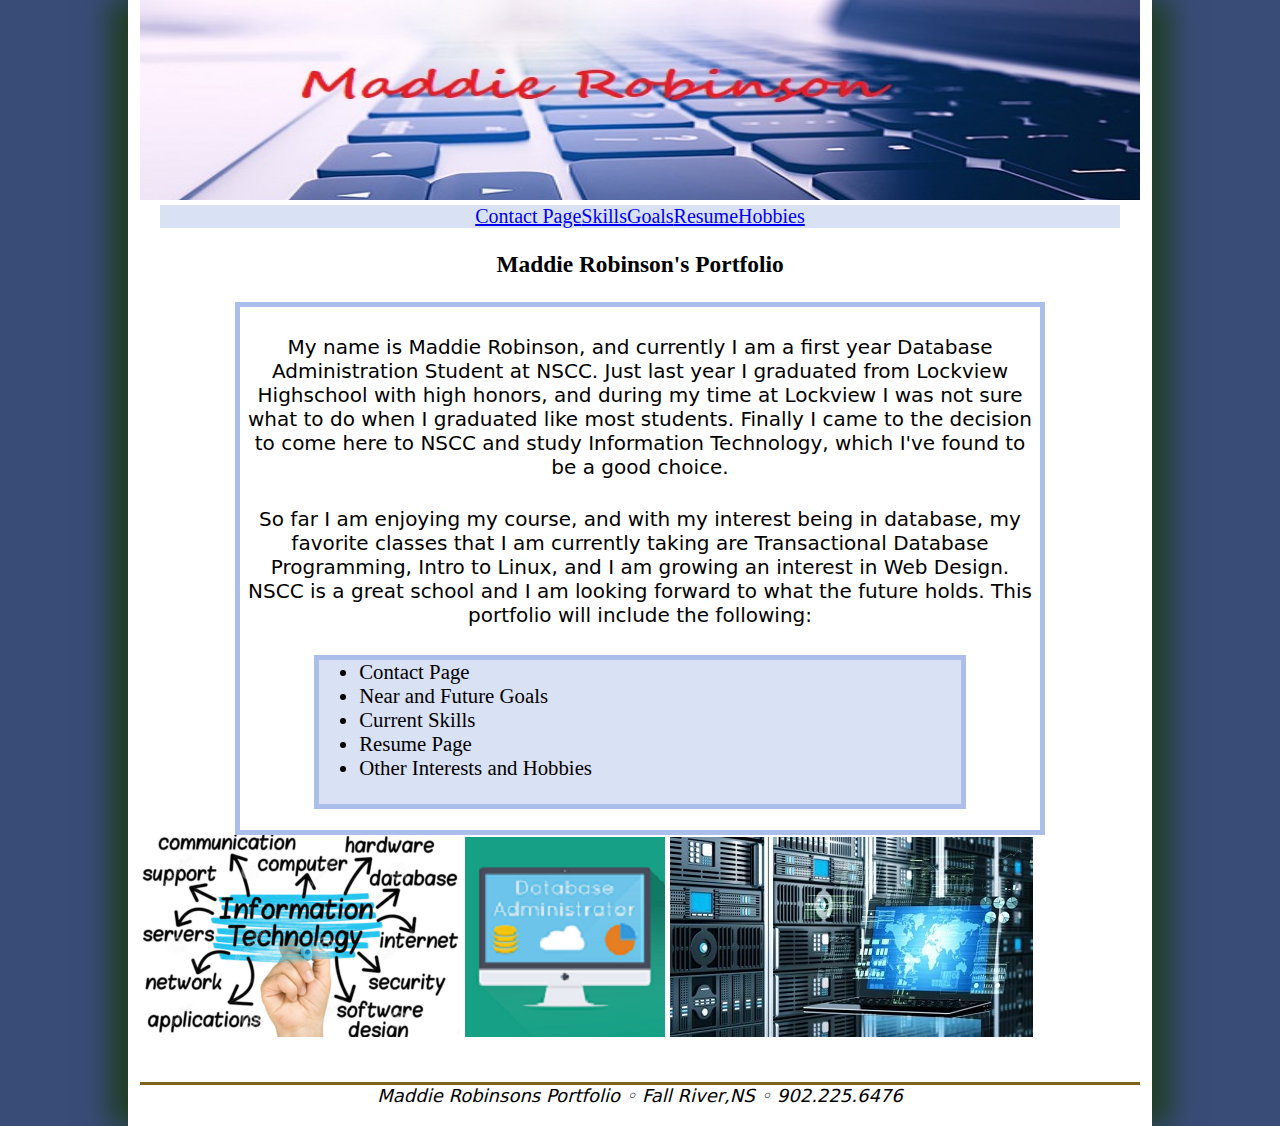
<file: index.html>
<!DOCTYPE html>
<html>
   <head>
   <!--
         Final Project, Personal Portfolio
          Author: Maddie Robinson
          Date:   April 12th 2018
      
          Filename: Portfolio_maddie.html
         -->
   

</head>
<link href="portfolio_style.css" rel="stylesheet"/>

<body>
<header> 
<img src="background.jpg" alt="header" />
</header>
<nav>
     <ul>
            <a href="contact_page.html">Contact Page</a> 
            <a href="current_skills.html">Skills</a> 
			<a href="goals_portfolio.html">Goals</a> 
			<a href="resume_portfolio.html">Resume</a> 
			<a href="hobbies_portfolio.html">Hobbies</a> 
      </ul>
  </nav>
	  
<h3> Maddie Robinson's Portfolio</h3>

<main> 
<p> My name is Maddie Robinson, and currently I am a first year Database Administration Student at NSCC. Just last year I graduated from Lockview Highschool with high honors,
and during my time at Lockview I was not sure what to do when I graduated like most students. Finally I came to the decision to come here to NSCC and study Information Technology,
which I've found to be a good choice. 
</p>

<p>So far I am enjoying my course, and with my interest being in database, my favorite classes that I am currently taking are Transactional
 Database Programming, Intro to Linux, and I am growing an interest in Web Design. NSCC is a great school and I am looking forward to what the future holds.  
 This portfolio will include the following: 
</p>

	<article>
	<ul>
		
            <li>Contact Page</li>
            <li>Near and Future Goals</li>
            <li>Current Skills</li>
            <li>Resume Page</li>
            <li>Other Interests and Hobbies</li> <br>
		
	</ul>
	</article>

</main>
<img src="IT.png" alt="Maddie" />

<img src="DBA.png" alt="Maddie" />

<img src="computer.jpg" alt="Maddie" />
   
<footer>
      <em><i>Maddie Robinsons Portfolio</em> &#9702;
      Fall River,NS &#9702;
      902.225.6476</i>
</footer>
</body>
</html>
</file>
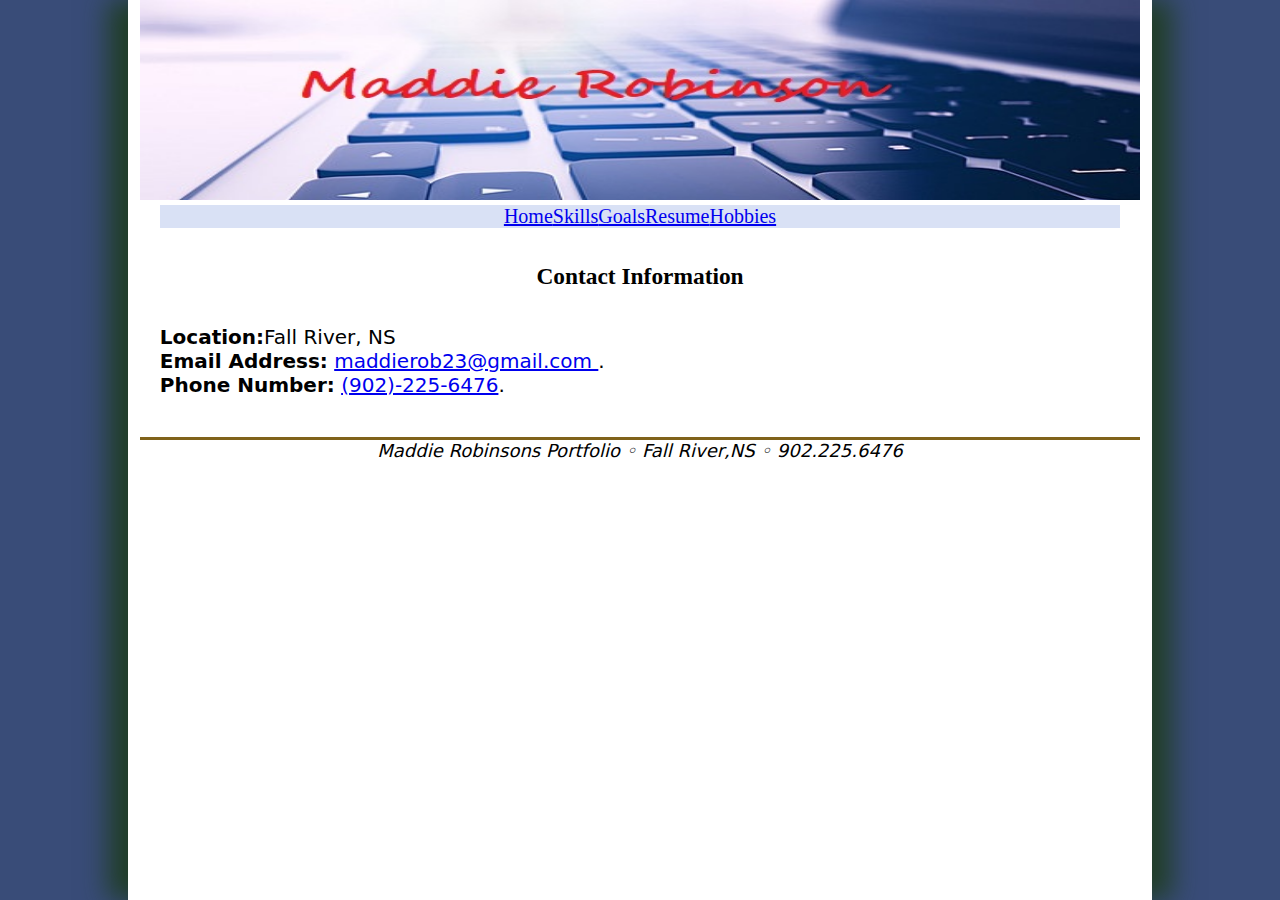
<file: contact_page.html>
<!DOCTYPE html>
<html>
   <head>
   <!--
         Final Project, Personal Portfolio
          Author: Maddie Robinson
          Date:   April 12th 2018
      
          Filename: Portfolio_maddie.html
         -->
   
   <title>Maddie Robinson's Portfolio</title>
</head>
<link href="portfolio_style.css" rel="stylesheet"/>

<body>
<header> 
<img src="background.jpg" alt="header" />
</header>
<nav>
    <ul>
		 <a href="index.html">Home</a>
            <a href="current_skills.html">Skills</a> 
			<a href="goals_portfolio.html">Goals</a> 
			<a href="resume_portfolio.html">Resume</a> 
			<a href="hobbies_portfolio.html">Hobbies</a> 

    </ul>
</nav>
<p> <h3> Contact Information </h3></p>
<address>

<p>
<b>Location:</b>Fall River, NS <br>
<b>Email Address:</b> <a href="mailto:maddierob23@gmail.com"> maddierob23@gmail.com </a>.<br>
<b>Phone Number:</b> <a href="tel:(902)-225-6476"> (902)-225-6476</a>.<br>
</p>

</address>


<footer>

      <em><i>Maddie Robinsons Portfolio</em> &#9702;
      Fall River,NS &#9702;
      902.225.6476</i>
</footer>
</body> 
</html>
</file>
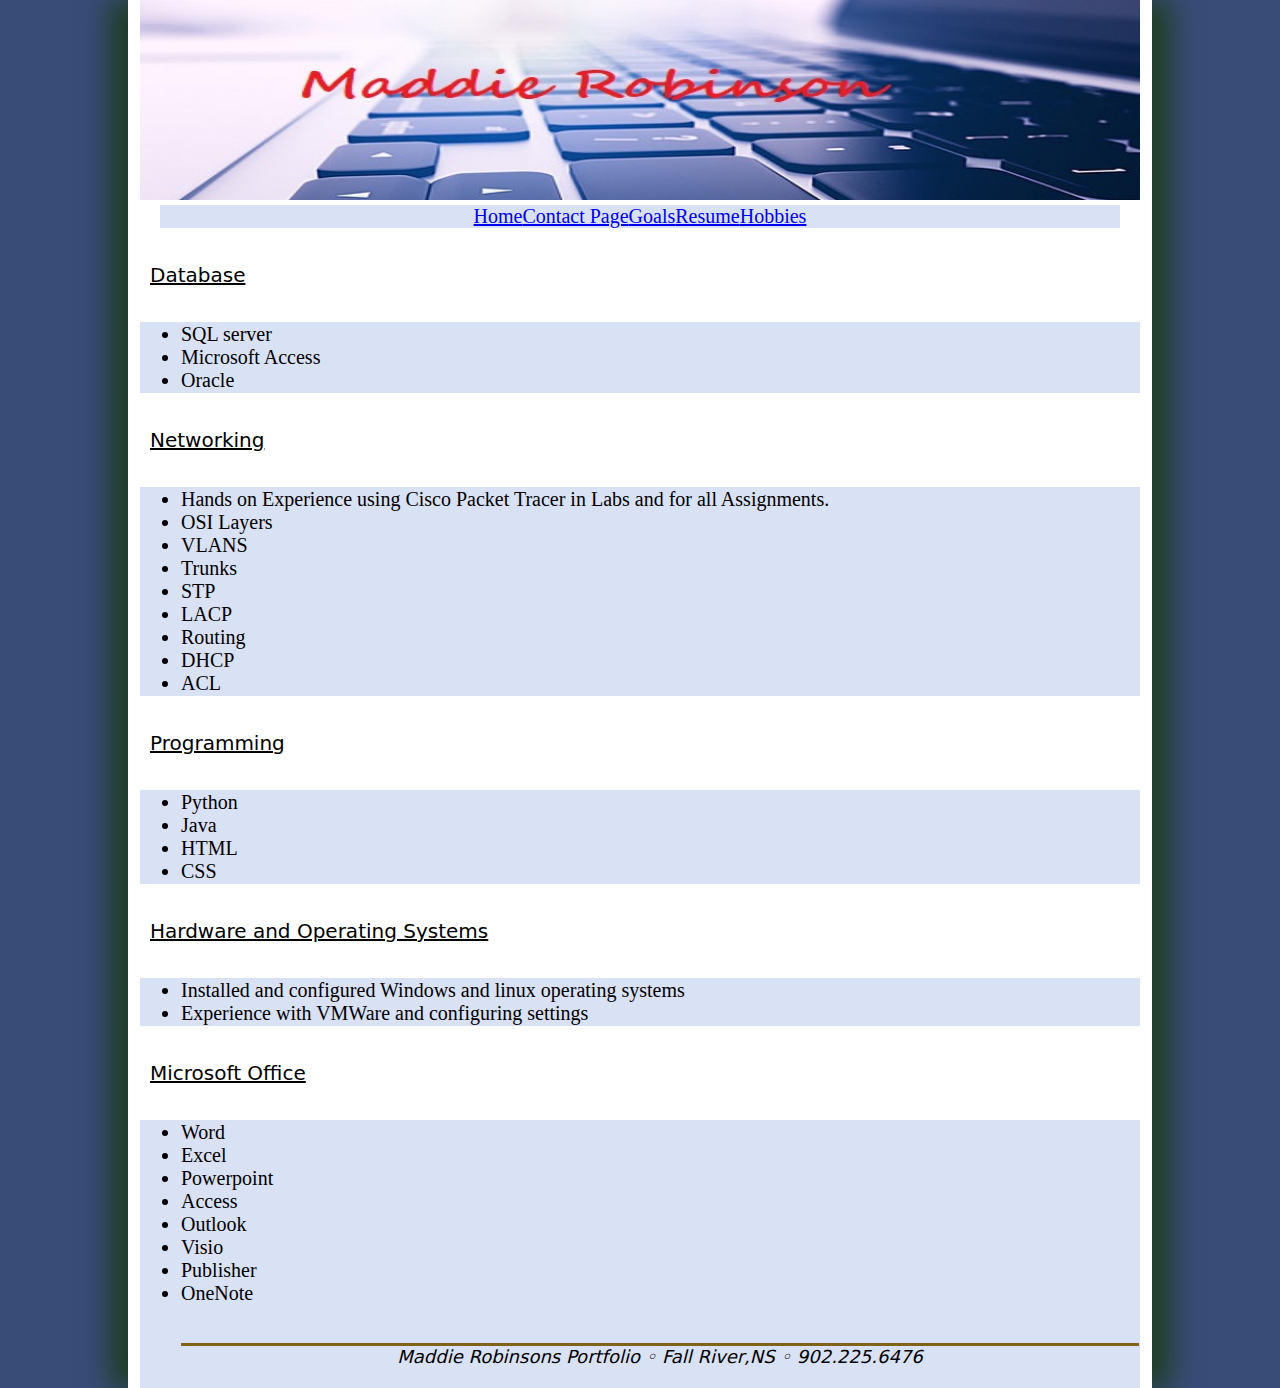
<file: current_skills.html>
<!DOCTYPE html>
<html>
   <head>
   <!--
         Final Project, Personal Portfolio
          Author: Maddie Robinson
          Date:   April 12th 2018
      
          Filename: Portfolio_maddie.html
         -->
   
   <title>Maddie Robinson's Portfolio</title>
</head>
<link href="portfolio_style.css" rel="stylesheet"/>

<body>
<header> 
<img src="background.jpg" alt="header" />
</header>
<nav>
         <ul>
		    <a href="index.html">Home</a>
            <a href="contact_page.html">Contact Page</a> 
			<a href="goals_portfolio.html">Goals</a> 
			<a href="resume_portfolio.html">Resume</a> 
			<a href="hobbies_portfolio.html">Hobbies</a> 
        </ul>
      </nav>
<u><p>Database</p></u>
<ul>
	<li>SQL server</li>
	<li>Microsoft Access</li>
	<li>Oracle</li>
</ul>
<u><p> Networking </p></u>
<ul> 
	<li>Hands on Experience using Cisco Packet Tracer in Labs and for all Assignments. </li>
	<li>OSI Layers</li>
	<li>VLANS</li>
	<li>Trunks</li>
	<li>STP</li>
	<li>LACP</li>
	<li>Routing</li>
	<li>DHCP</li>
	<li>ACL</li>
	
	</ul>

<u><p>Programming </p></u>
<ul> 
	<li>Python</li>
	<li>Java</li>
	<li>HTML</li>
	<li>CSS</li>
</ul>

<u><p>Hardware and Operating Systems</p></u>
<ul> 
	<li>Installed and configured Windows and linux operating systems</li>
	<li>Experience with VMWare and configuring settings</li>
</ul>

<u><p>Microsoft Office </p></u>
<ul> 
	<li>Word</li>
	<li>Excel</li>
	<li>Powerpoint</li>
	<li>Access</li>
	<li>Outlook</li>
	<li>Visio</li>
	<li>Publisher</li>
	<li>OneNote</li>

<footer>
      <em><i>Maddie Robinsons Portfolio</em> &#9702;
      Fall River,NS &#9702;
      902.225.6476</i>
</footer>
</body> 
</html>
</file>
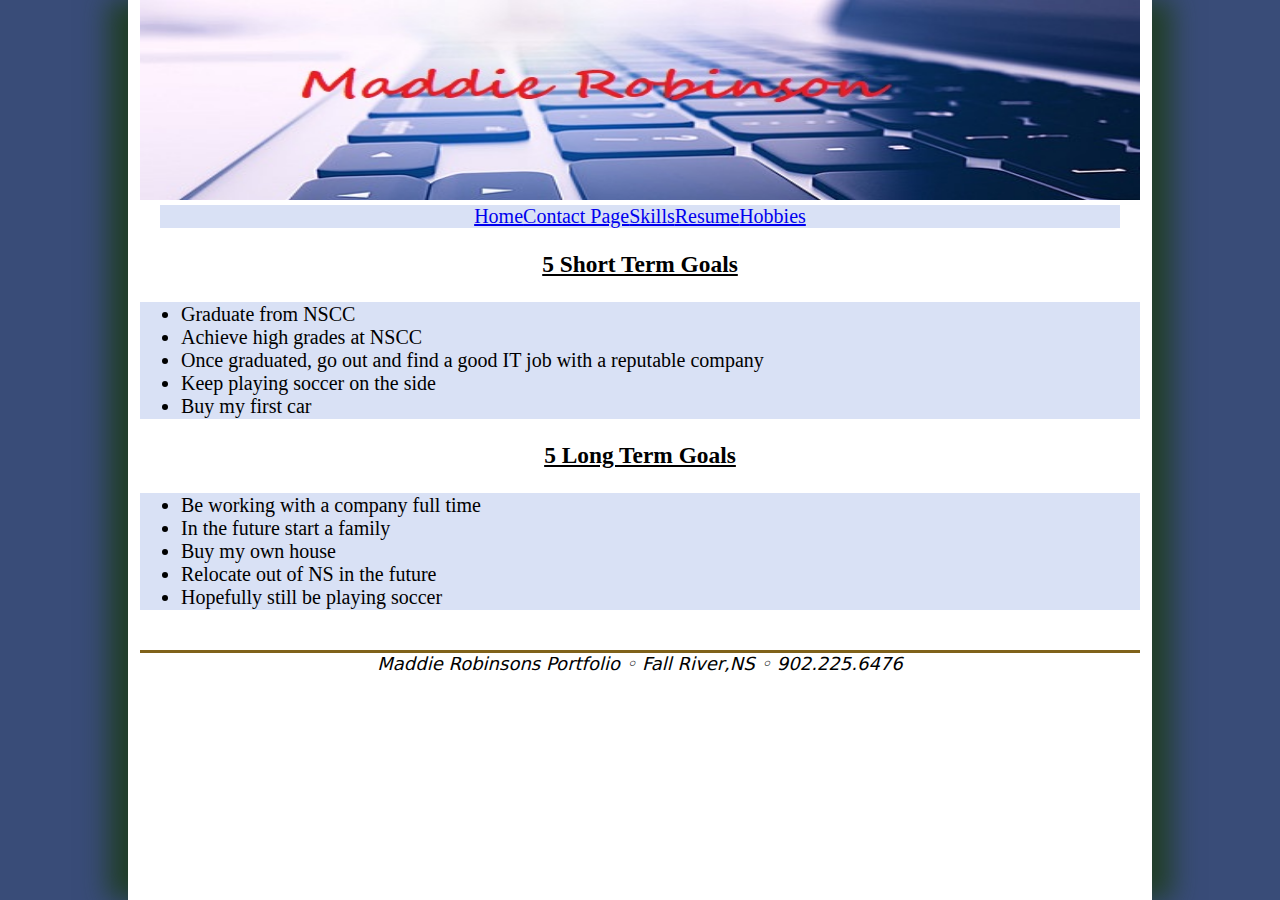
<file: goals_portfolio.html>
<!DOCTYPE html>
<html>
   <head>
   <!--
         Final Project, Personal Portfolio
          Author: Maddie Robinson
          Date:   April 12th 2018
      
          Filename: Portfolio_maddie.html
         -->
   
   <title>Maddie Robinson's Portfolio</title>
</head>
<link href="portfolio_style.css" rel="stylesheet"/>

<body>
<header> 
<img src="background.jpg" alt="header" />
</header>
<nav>
    <ul>
		
		 <a href="index.html">Home</a>
            <a href="contact_page.html">Contact Page</a> 
            <a href="current_skills.html">Skills</a> 
			<a href="resume_portfolio.html">Resume</a> 
			<a href="hobbies_portfolio.html">Hobbies</a> 
		
     </ul>
</nav>
<header>
<h3><u> 5 Short Term Goals </u></h3>
</header>
<ul> 
	<li>Graduate from NSCC</li>
	<li>Achieve high grades at NSCC</li>
	<li>Once graduated, go out and find a good IT job with a reputable company</li>
	<li>Keep playing soccer on the side</li>
	<li>Buy my first car</li>
</ul>
<header>
<h3><u> 5 Long Term Goals </u></h3>
</header>
<ul> 
	<li>Be working with a company full time</li>
	<li>In the future start a family</li>
	<li>Buy my own house </li> 
	<li>Relocate out of NS in the future</li>
	<li>Hopefully still be playing soccer</li>
	
</ul>
	
<footer>
      <em><i>Maddie Robinsons Portfolio</em> &#9702;
      Fall River,NS &#9702;
      902.225.6476</i>
</footer>
</body> 
</html>
</file>
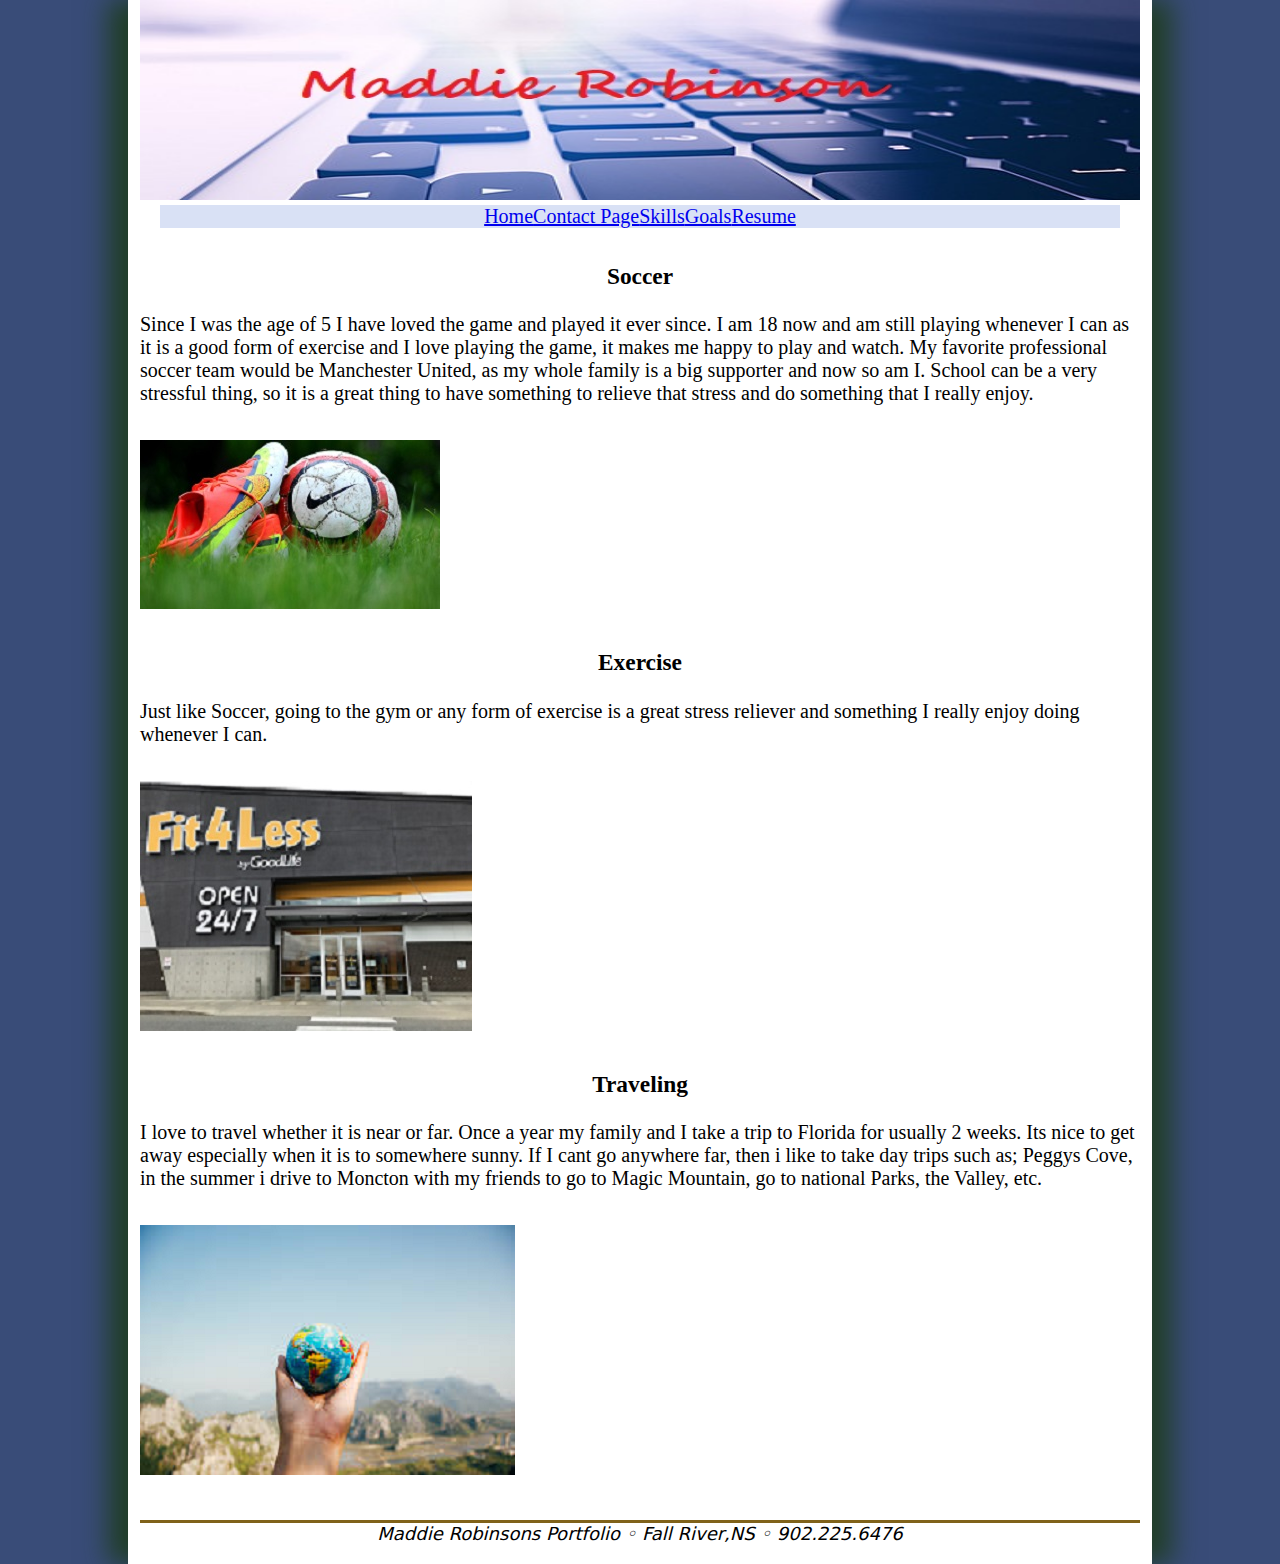
<file: hobbies_portfolio.html>
<!DOCTYPE html>
<html>
   <head>
   <!--
         Final Project, Personal Portfolio
          Author: Maddie Robinson
          Date:   April 12th 2018
      
          Filename: Portfolio_maddie.html
         -->
   
   <title>Maddie Robinson's Portfolio</title>
</head>
<link href="portfolio_style.css" rel="stylesheet"/>

<body>
<header> 
<img src="background.jpg" alt="header" />
</header>
<nav>
	<ul>

		<a href="index.html">Home</a>
		<a href="contact_page.html">Contact Page</a> 
		<a href="current_skills.html">Skills</a> 
		<a href="goals_portfolio.html">Goals</a> 
		<a href="resume_portfolio.html">Resume</a> 

	</ul>
</nav>

<p><h3> Soccer </h3> 
Since I was the age of 5 I have loved the game and played it ever since. 
I am 18 now and am still playing whenever I can as it is a good form of exercise and I love
playing the game, it makes me happy to play and watch. My favorite professional soccer team would be
Manchester United, as my whole family is a big supporter and now so am I. School can be a very stressful thing, 
so it is a great thing to have something to relieve that stress and do something that I really enjoy. 
</p>

<img src="soccer.jpg" alt="Maddie" />

<p>
<h3>Exercise </h3> 
Just like Soccer, going to the gym or any form of exercise is a great stress reliever and something
I really enjoy doing whenever I can. 
</p>


<img src="gym.jpg" alt="gym" />

<p>
<h3>Traveling</h3> 
I love to travel whether it is near or far. Once a year my family and I take a trip to 
Florida for usually 2 weeks. Its nice to get away especially when it is to somewhere sunny. If I cant go anywhere far, 
then i like to take day trips such as; Peggys Cove, in the summer i drive to Moncton with my friends to go to 
Magic Mountain, go to national Parks, the Valley, etc. 
</p>

<img src="travel.png" alt="Travel" />


<footer>
      <em><i>Maddie Robinsons Portfolio</em> &#9702;
      Fall River,NS &#9702;
      902.225.6476</i>
</footer>
</body> 
</html>
</file>
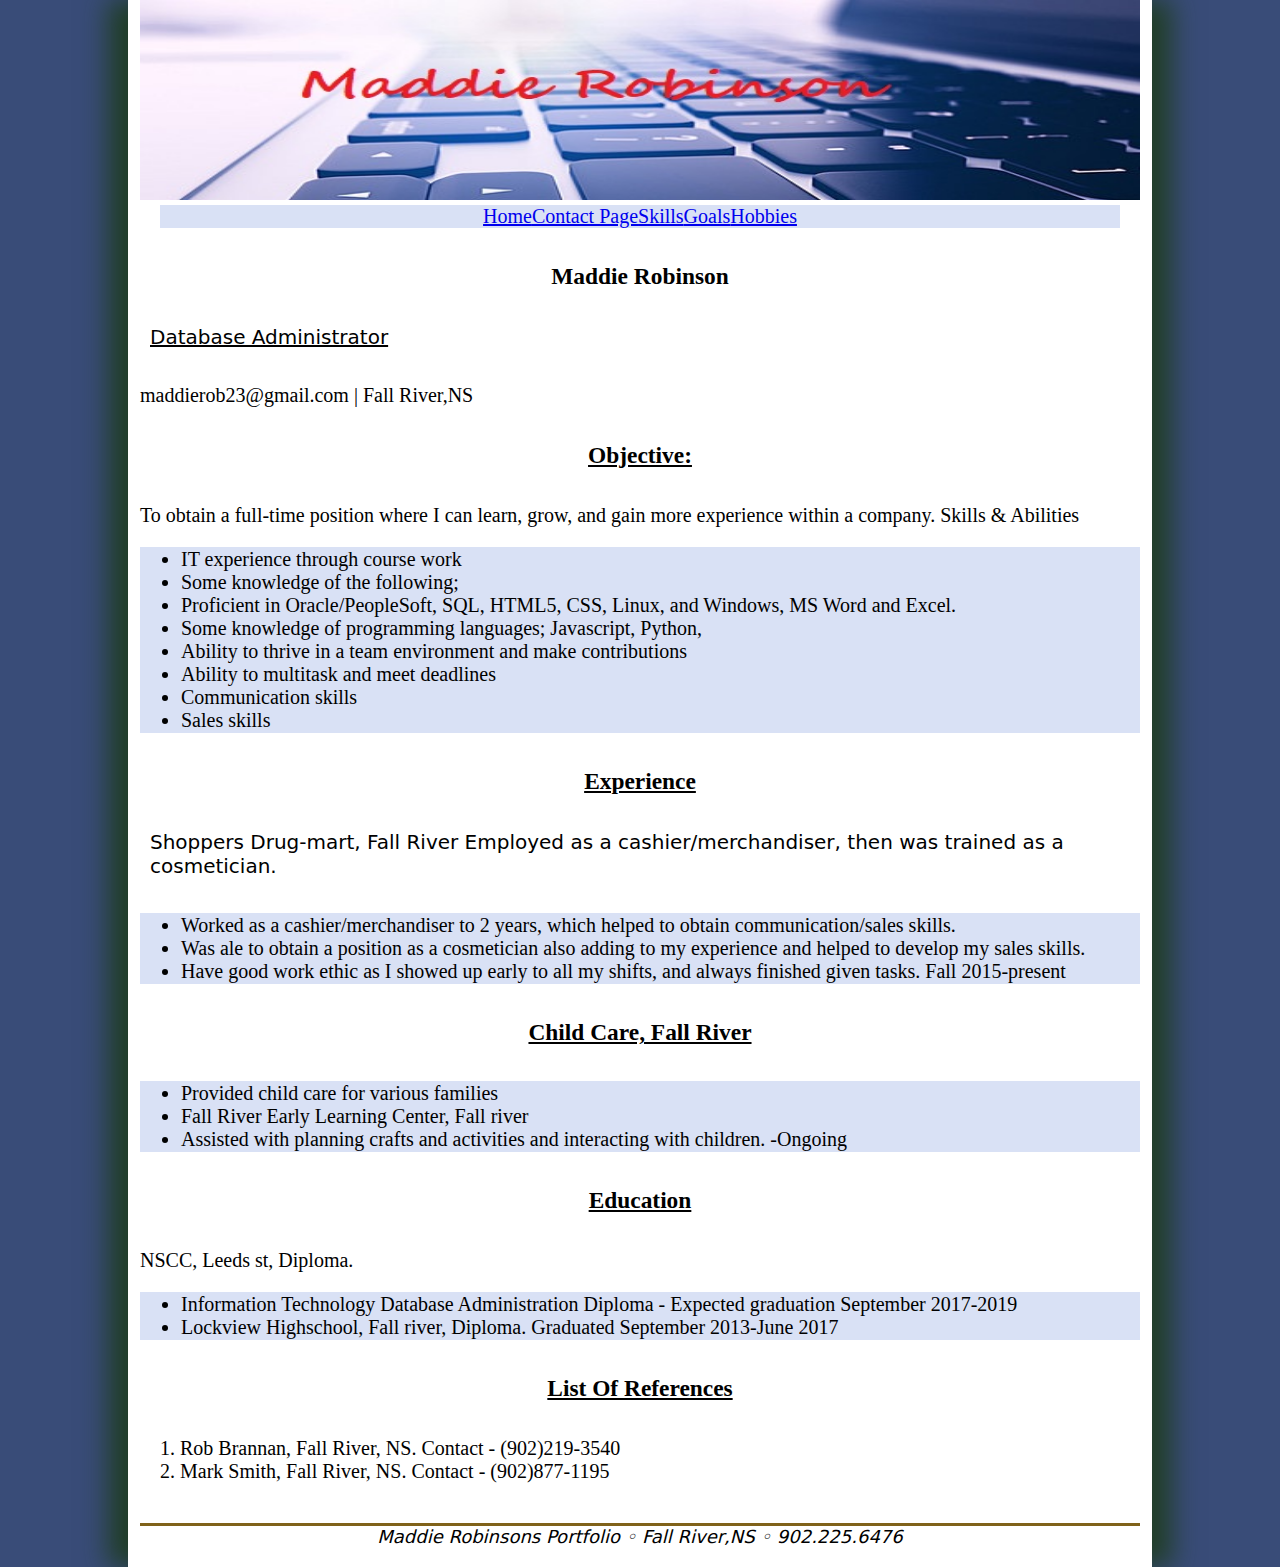
<file: resume_portfolio.html>
<!DOCTYPE html>
<html>
   <head>
   <!--
         Final Project, Personal Portfolio
          Author: Maddie Robinson
          Date:   April 12th 2018
      
          Filename: Portfolio_maddie.html
         -->
   
   <title>Maddie Robinson's Portfolio</title>
</head>
<link href="portfolio_style.css" rel="stylesheet"/>

<body>
<header> 

<img src="background.jpg" alt="header" />

</header>
<nav>
         <ul>
		 <a href="index.html">Home</a>
            <a href="contact_page.html">Contact Page</a> 
            <a href="current_skills.html">Skills</a> 
			<a href="goals_portfolio.html">Goals</a> 
			<a href="hobbies_portfolio.html">Hobbies</a> 
         </ul>
</nav>
<p><h3>Maddie Robinson</h3><p>
<p><u>Database Administrator</u></p>
maddierob23@gmail.com  | Fall River,NS
<p><u><h3>Objective:</u></h3></p>
To obtain a full-time position where I can learn, grow, and gain more experience within a company. 
Skills & Abilities
<ul>
    <li>IT experience through course work</li>
	<li>Some knowledge of the following; </li>
	<li>Proficient in Oracle/PeopleSoft, SQL, HTML5, CSS, Linux, and Windows, MS Word and Excel.</li> 
	<li>Some knowledge of programming languages; Javascript, Python,</li>
	<li>Ability to thrive in a team environment and make contributions</li>
	<li>Ability to multitask and meet deadlines</li>
	<li>Communication skills</li>
	<li>Sales skills</li>
</ul>
<p><h3><u>Experience</u></h4></p>
<p>Shoppers Drug-mart, Fall River     
Employed as a cashier/merchandiser, then was trained as a cosmetician.
<ul> 
	<li>Worked as a cashier/merchandiser to 2 years, which helped to obtain communication/sales skills. </li>
	<li>Was ale to obtain a position as a cosmetician also adding to my experience and helped to develop my sales skills. </li>
	<li>Have good work ethic as I showed up early to all my shifts, and always finished given tasks. 	Fall 2015-present</li>
</ul>
<p><h3><u>Child Care, Fall River</u></h4></p>
<ul>
	<li>Provided child care for various families</li>
	<li>Fall River Early Learning Center, Fall river  </li>                                                            
	<li>Assisted with planning crafts and activities and interacting with children. 	-Ongoing</li>
</ul>

<p><h3><u>Education</u></h4></p>
NSCC, Leeds st, Diploma. 
<ul>
	<li>Information Technology Database Administration Diploma - Expected graduation September 2017-2019</li>
	<li>Lockview Highschool, Fall river, Diploma. Graduated September 2013-June 2017	</li>
</ul>

<p><h3><u>List Of References</u></h4></p>
<ol>
	<li>Rob Brannan, Fall River, NS. 
	Contact - (902)219-3540</li>
	<li>Mark Smith, Fall River, NS. 
	Contact - (902)877-1195</li>
</ol>

<footer>
      <em><i>Maddie Robinsons Portfolio</em> &#9702;
      Fall River,NS &#9702;
      902.225.6476</i>
</footer>
</body> 
</html>
</file>
<file: portfolio_style.css>
/*
         Final Project, Personal Portfolio
          Author: Maddie Robinson
          Date:   April 12th 2018
      
          Filename: portfolio_style.css
         */
/* the following will be all of the style code and layout for my html*/ 
   
 
html {
	height: 100%;
	font-size: 14px;
}
img, object, embed, video {
	max-width: 100%;
}
body {
	margin-left: auto;
	margin-right: auto;
	width: 81.9%;
	padding-left: 4.55%;
	padding-right: 4.55%;
	clear: none;
	float: none;
	min-height: 100%;
}


@media screen, tv { 
	h1{font-size: 2em;}
} 
@media print { 
	h1{font-size: 16pt;} 
} 
nav {
	width: 25%;
	float: left;
	margin: 2% 2% 0% 0%;
}
article {
	width: 73%;
	float: left;
	font-size: 0.8em;
	text-align: justify;
}

}
nav ul li {
	font-family: "Lucida Grande", "Lucida Sans Unicode", "Lucida Sans", "DejaVu Sans", Verdana, sans-serif;
	font-size: 0.8em;
}

nav ul li a {
	color: #222;
	text-decoration: none;
	display: block;
	margin-bottom: 8%;
}
nav ul li a:visited {
	color: #222;
}
nav ul li a:hover {
	background-color: #222;
	color: white;
}
nav ul li a:focus {
	outline: thin dotted;
}
nav ul li a:hover, nav ul li a:active {
	outline: 0;
}
body h1 {
	margin: 1%;
	font-family: "Lucida Grande", "Lucida Sans Unicode", "Lucida Sans", "DejaVu Sans", Verdana, sans-serif;
	font-size: 1.5em;
}

body article h1 {
	font-size: 1.15em;
}

cite {
   color: rgb(110, 110, 255);
}

body p, body address {
	margin: 3.5% 1%;
	font-size: 1em;
	font-family: "Lucida Grande", "Lucida Sans Unicode", "Lucida Sans", "DejaVu Sans", Verdana, sans-serif;
	font-style: normal;
	height: 100%;
}
dl {
	margin-left: 2%;
	font-family: "Lucida Grande", "Lucida Sans Unicode", "Lucida Sans", "DejaVu Sans", Verdana, sans-serif;
}
dt {
	display: block;
	margin: 0;
	text-indent: 0;
	font-weight: bold;
	border-bottom: 1px solid rgba(168, 168, 168,1.00);
}
dd {
	display: block;
	margin: 0 0 3% 3%;
	text-indent: 0;
}

footer {
	text-align: center;
	font-size: 0.6em;
	margin-top: 4%;
	border-top: 3px solid rgba(128,98,26,1.00);
	font-family: Segoe, "Segoe UI", "DejaVu Sans", "Trebuchet MS", Verdana, sans-serif;
	clear: both;
	padding-bottom: 20px;
}

q {quotes: "\201C" "\201D" "\2018" "\2019";}
q:before {content:open-quote;}
q:after {content:close-quote;}
article p, article address {font-family: "Times New Roman", Times, serif;}
/* =============================================
	Tablet layout styles used by devices
	481px to 768px and cascaded to larger 
	devices.
   =============================================
*/


@media only screen and (min-width: 481px) {
html, body {
	font-size: 16px;
}

body {
	width: 89.9%;
	padding-left: 1.55%;
	padding-right: 1.55%;
	clear: none;
	float: none;
	margin-left: auto;
}

header h1 {
   font-size: 2.2em;
}

body article h1 {
   font-size: 1.75em;
}

article {
	width: 94%;
	float: none;
	margin: 0px auto;
}
dl {
	width: 90%;
    margin: 0 auto;
	text-align: left;
}
article img {
	float: right;
	width: 40%;
	margin: 0% 2% 2% 2%;
}
nav ul li {
	display: table-cell;
	width: 15%;
	text-align: auto;
	margin-right: 2%;
	border: thin solid rgba(127,96,17,1.00);
	border-collapse: collapse;
}
nav ul li a {
	margin-bottom: 0;
}
nav {
	display: table;
	width: 96%;
	margin: 0 auto;
	float: none;
}
nav ul {
	display: table-row;
	margin: 0;
}
nav ul li:last-of-type {
	margin-right: 0%;
}
nav:hover { 
	background-color:#d9e1f5;
}

footer {
	font-size: 0.9em;
}

header img { 
	width: 1000px;
	height: 200px;

} 

header{ 
	text-align: center; 
} 
h3 { 
	text-align: center; 
} 

/* code for main introduction */ 
main{ 
	border-style: solid;
	border-color: #abbde9;
	border-width: 5px;
	margin-left: auto; 
	margin-right: auto;
	width:80%;
	text-align: center; 
}
nav { 
	text-align: center; 
	}
/*code for list, put in borders, centers code */ 
ul { 
	border-style:solid; 
	border-color:#d9e1f5;
	border-width: thin;
	background-color:#d9e1f5; 
	margin-left: auto; 
	margin-right: auto;
	text-align: auto;

}
/* code to put border around list on first page, and align it*/ 
article ul{ 
border-style: solid;
	border-color: #abbde9;
	border-width: 5px;
	width:80%;
	align-content: center; 
	margin-left: auto; 
	margin-right: auto;
	font-size: 1.3em; 
}
	
	

/* =============================================
	Desktop layout styles used by  devices
	769px and larger.
   =============================================
*/

html, body {
	font-size: 20px;
}

html {
	background-color: #394C78 ;
	margin: 0px auto;
}
body {
	width: 88.2%;
	max-width: 1000px;
	padding-left: 0.9%;
	padding-right: 0.9%;
	margin: 0px auto auto auto;
	clear: none;
	float: none;
	background-color: white;
	-moz-box-shadow: rgba(31, 61, 31, 0.9) 20px 0px 25px,  rgba(31, 61, 31, 0.9) -20px 0px 25px;
	-webkit-box-shadow: rgba(31, 61, 31, 0.9) 20px 0px 25px,  rgba(31, 61, 31, 0.9) -20px 0px 25px;
	box-shadow: rgba(31, 61, 31, 0.9) 20px 0px 25px,  rgba(31, 61, 31, 0.9) -20px 0px 25px;
}
</file>
